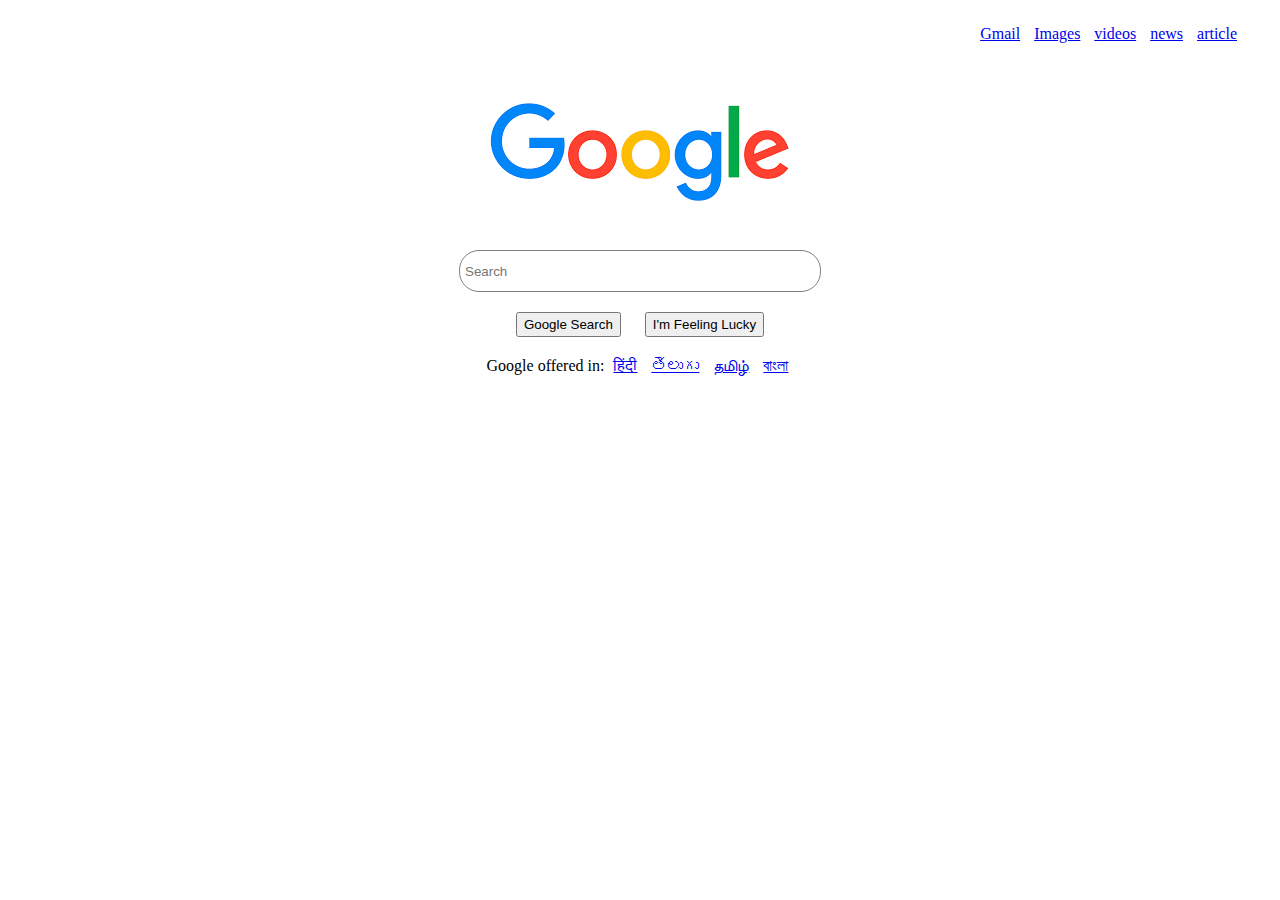
<file: GoogleClone/index.html>
<!DOCTYPE html>
<html lang="en">

<head>
    <meta charset="UTF-8">
    <meta name="viewport" content="width=device-width, initial-scale=1.0">
    <title>New Tab</title>
    <link rel="stylesheet" href="index.css">
    <script src="https://code.jquery.com/jquery-3.7.1.min.js"></script>
    <script>
        $(document).ready(function () {

        })
    </script>
</head>

<body> 
    <div class="container">
        <!-- Navigation Bar -->
        <div class="navbar">
            <a href="#Gmail">Gmail</a>
            <a href="#Images">Images</a>
            <a href="#videos">videos</a>
            <a href="#news">news</a>
            <a href="#article">article</a>
        </div>
        <!-- Image -->
        <div class="image">
            <a href="https://www.google.com/"><img src="download.png" alt=""></a>
        </div>
        <!-- Search -->
        <div class="search">
            <input type="text" placeholder="Search" class="SearchBar">
        </div>
        <!-- For Buttons -->
        <div class="btn">
            <div> </div>
            <button class="GS">Google Search</button>
            <button class="FL">I'm Feeling Lucky</button>
        </div>
        <div class="lang">
            Google offered in:
            <a href="#Hindi">हिंदी</a>
            <a href="#Telugu">తెలుగు</a>
            <a href="#Tamil">தமிழ்</a>
            <a href="#Bangla">বাংলা</a>
        </div>
    </div>
    <div
</body>

</html>
</file>
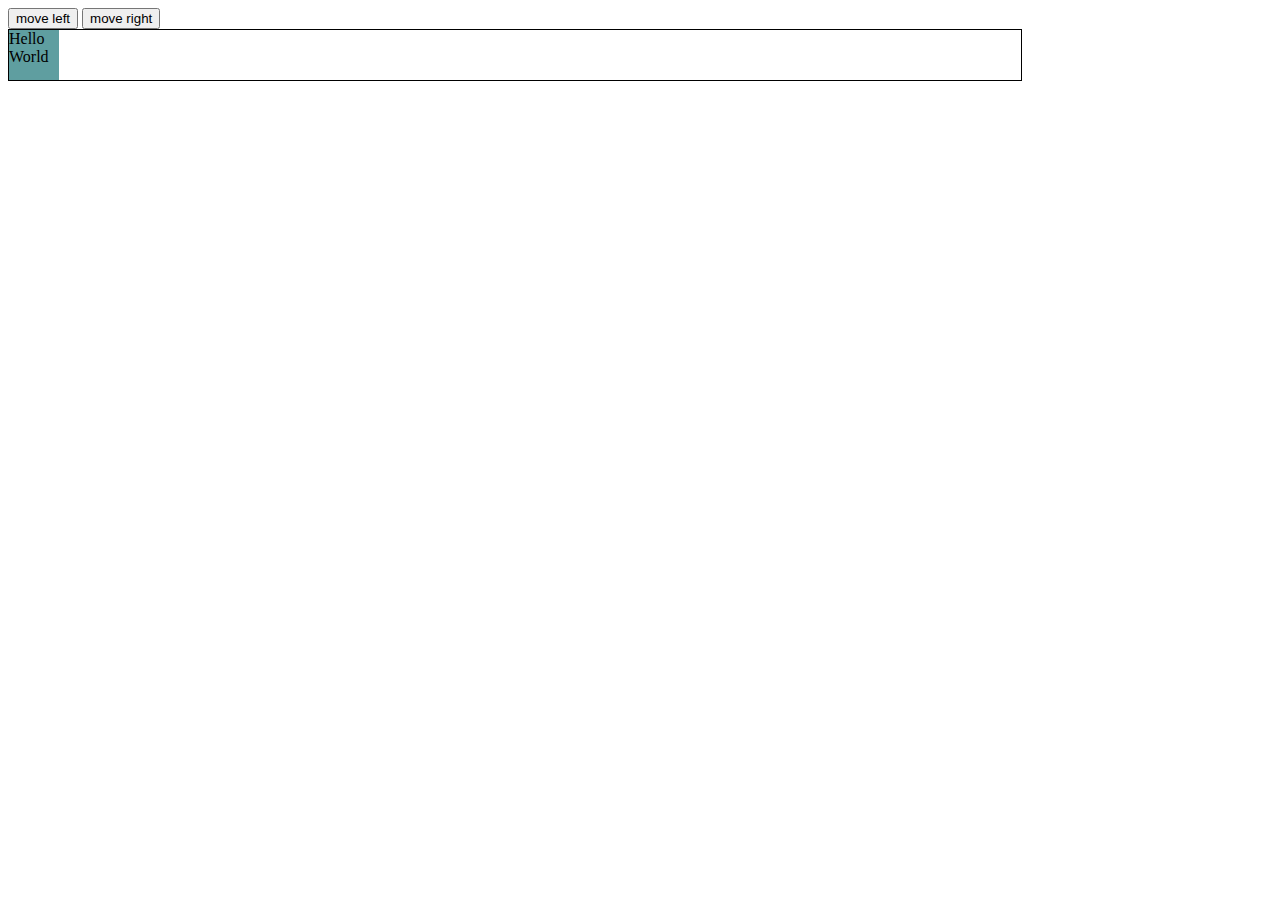
<file: test1.html>
<!-- Create a div(50X50px) and two buttons right move and left move respectively. By clicking the right move the div will move towards the right side 250px, the width and height of the div will be increased by 50px in each move and an alert will be shown.Again by clicking the left move button the div will move to its initial position with an alert. Add proper css to the div. -->

<!DOCTYPE html>
<html lang="en">
<head>
    <meta charset="UTF-8">
    <meta name="viewport" content="width=device-width, initial-scale=1.0">
    <title>Document</title>
    <style>
        .container{
            height: 50px;
            width: 50px;
            position: relative;
            display: flex;
            background-color: cadetblue;
        }
        .content{
            margin-left: 0;
            padding-left: 0;
            margin-right: 250px;
            padding-right: 250px;
            border: 1px solid black;
        }
    </style>
    <script src="https://code.jquery.com/jquery-3.7.1.min.js" integrity="sha256-/JqT3SQfawRcv/BIHPThkBvs0OEvtFFmqPF/lYI/Cxo=" crossorigin="anonymous"></script>
    <script>
        $(document).ready(function(){
            $("#lBtn").click(function(){
                $(".container").animate({
                    left:"+=50px"
                },function(){
                    alert("Moved to left")
                })
            })
            $("#rBtn").click(function(){
                $(".container").animate({
                    left:"-=50px"
                },function(){
                    alert("Moved To right")
                })
            })
        })
    </script>
</head>
<body>
    <div class="btnDiv">
        <button id="lBtn">move left</button>
        <button id="rBtn">move right</button>
    </div>
    <div class="content">
        <div class="container">
            Hello World
        </div>
    </div>
    
</body>
</html>
</file>
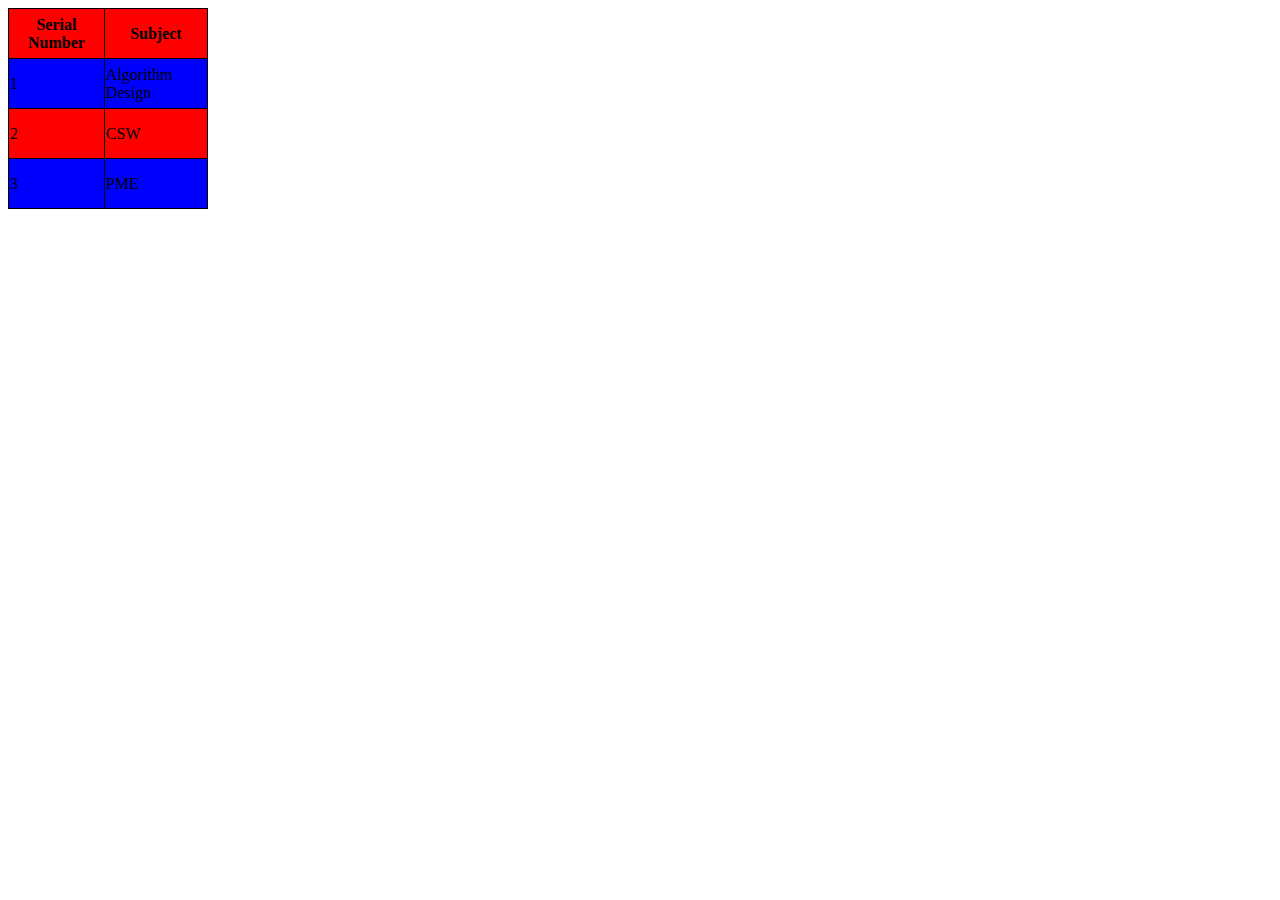
<file: Assignment2/Q1.html>
<html>
    <head>
        <title>
            Question1
        </title>
        <style>
            table,th,td{
                border: 1px solid black;
                border-collapse: collapse;
                height: 50px;
                width: 200px;
            }
            .even{
                background-color: blue;
            }
            .odd{
                background-color: red;
            }
        </style>
    </head>
    <body>
        <table>
            <tr class="odd">
                <th>Serial Number</th>
                <th>Subject</thd
            </tr>
            <tr class="even">
                <td>1</td>
                <td>Algorithm Design</td>
            </tr>
            <tr class="odd">
                <td>2</td>
                <td>CSW</td>
            </tr>
            <tr class="even">
                <td>3</td>
                <td>PME</td>
            </tr>
        </table>
    </body>
</html>
</file>
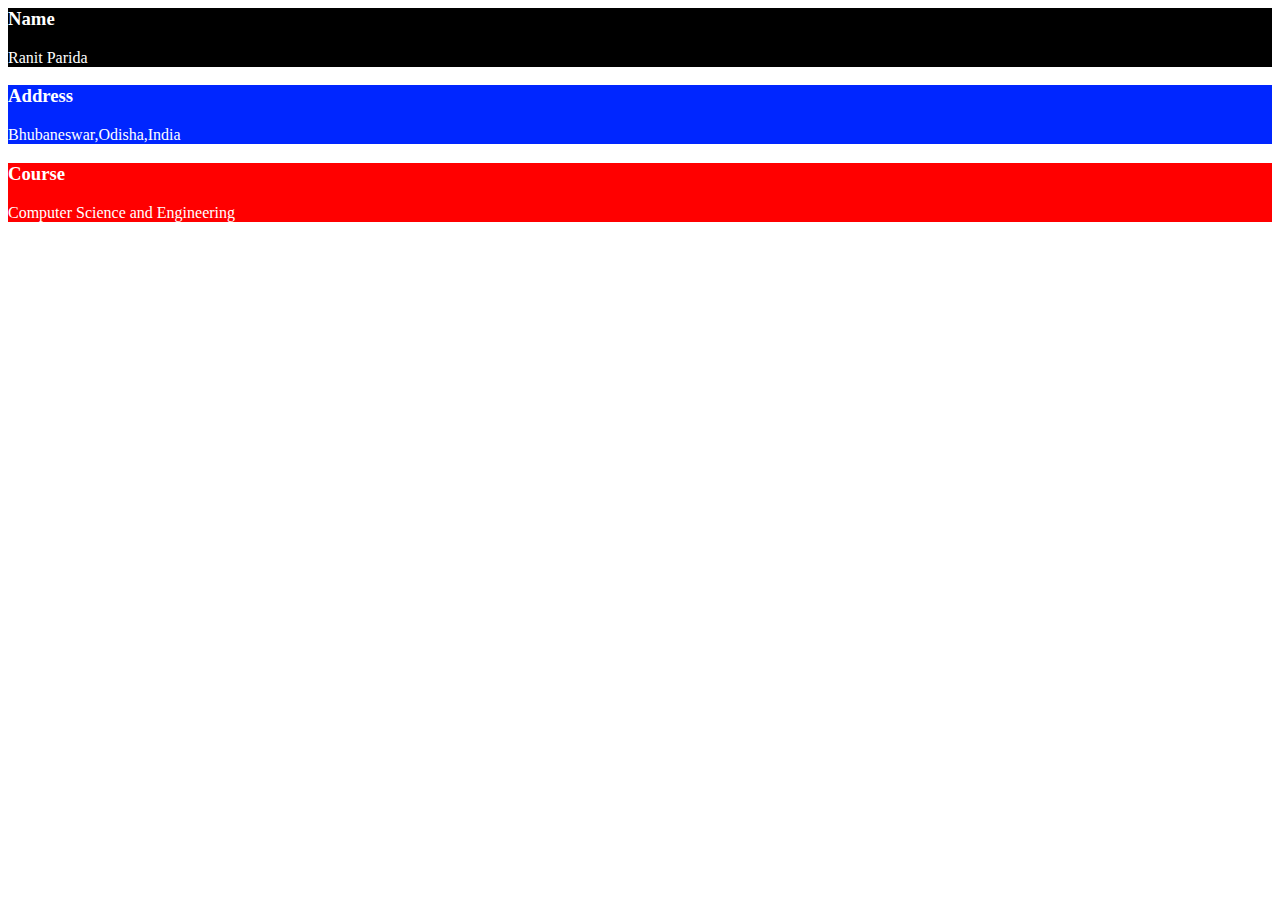
<file: Assignment2/Q2.html>
<html>

<head>
    <title>Question2</title>
    <style>
        .name{
            background-color: black;
            color: white;
        }
        .address{
            background-color: rgb(0, 38, 255);
            color: white;
        }
        .course{
            background-color: rgb(255, 0, 0);
            color: white;
        }
    </style>
</head>

<body>
    <div>
        <div class="name">
            <h3>Name</h3>
            <div>Ranit Parida</div>
        </div>
        <div class="address">
            <h3>Address</h3>
            <div>Bhubaneswar,Odisha,India</div>
        </div>
        <div class="course">
            <h3>Course</h3>
            <div>Computer Science and Engineering</div>
        </div>
    </div>
</body>

</html>
</file>
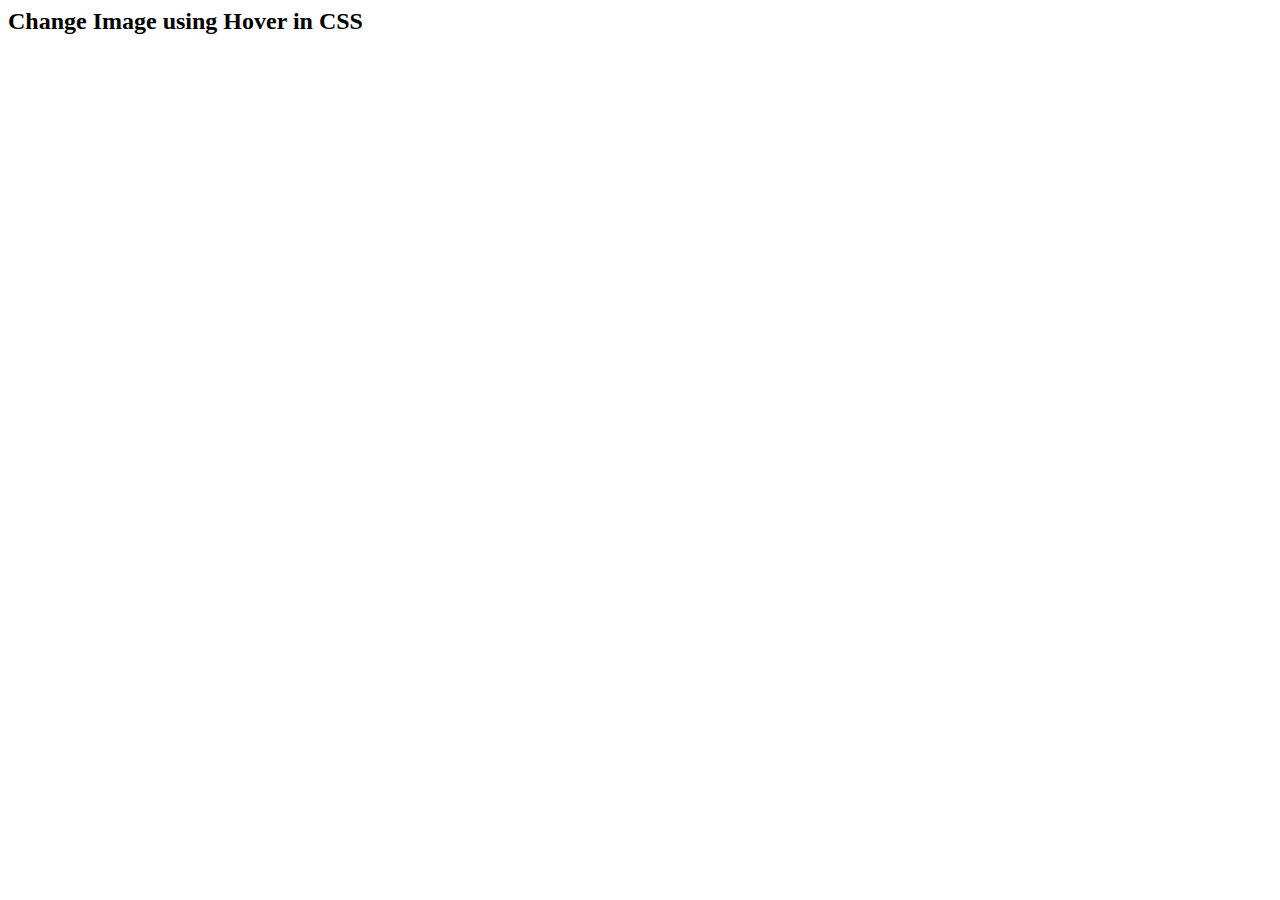
<file: Assignment2/Q3.html>
<html>
    <head>
        <title>Question3</title>
    </head>
    <style>
        .divImage {
         width: 250px;
         height: 195px;
         background:
         url(https://picsum.photos/seed/picsum/200/300) no-repeat;
         display: inline-block;
      }
      div:hover {
         background: url(https://picsum.photos/id/237/200/300) no-repeat;
         
      }
    </style>
    <body>
        <h2>Change Image using Hover in CSS</h2>
        <div class="divImage"></div>
    </body>
</html>
</file>
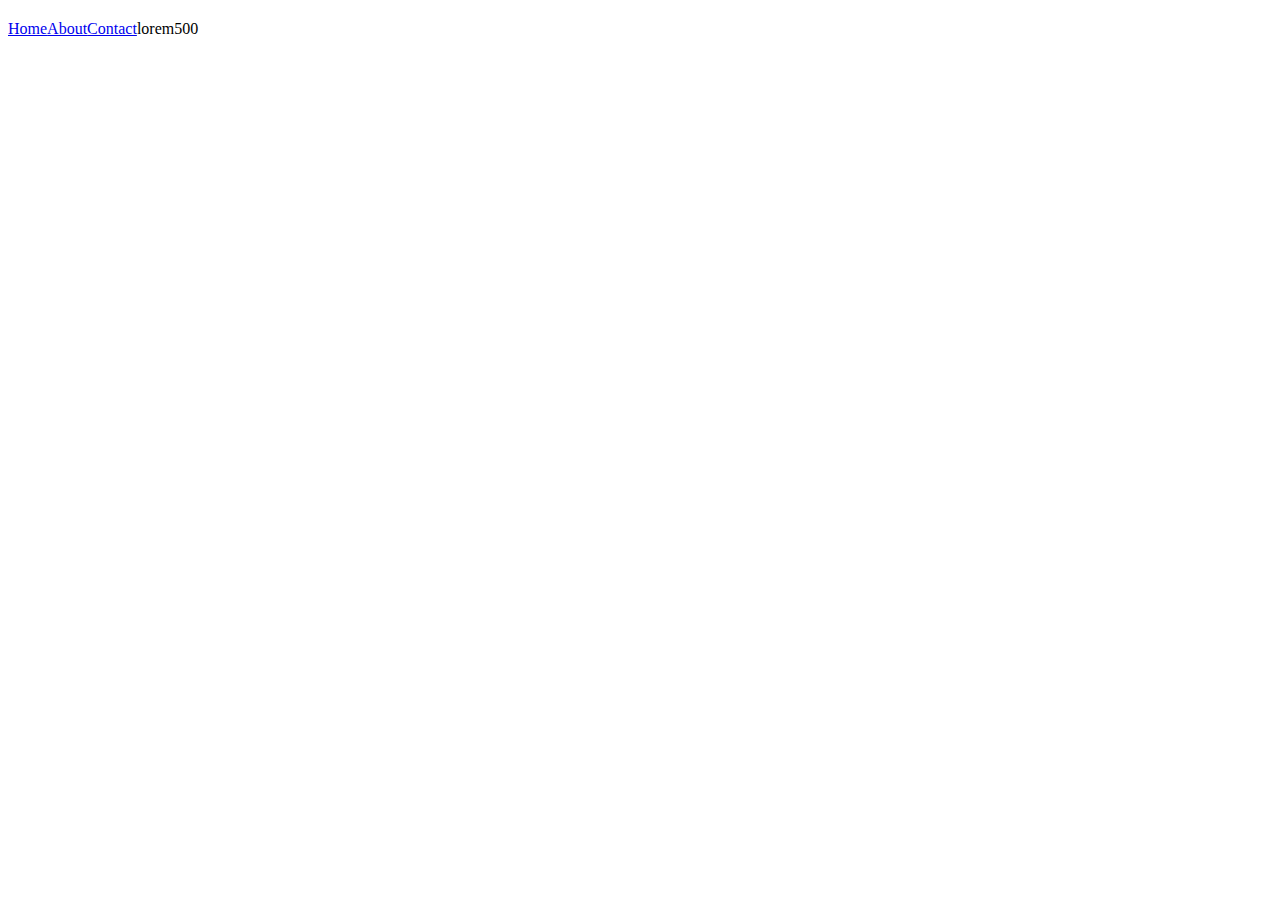
<file: Assignment2/Q6.html>
<html>
    <head>
        <title>Question5</title>
        <style>
            div,ul,li{
                list-style-type: none;
                float: left;
                display: inline;
                margin: 0;
                padding: 0;
                position: sticky;
                top: 20px;
            }
        </style>
    </head>
    <body>
        <div>
            <ul>
                <li><a href="#Home">Home</a></li>
                <li><a href="#About">About</a></li>
                <li><a href="#Contact">Contact</a></li>
            </ul>
            lorem500
        </div>
    </body>
</html>
</file>
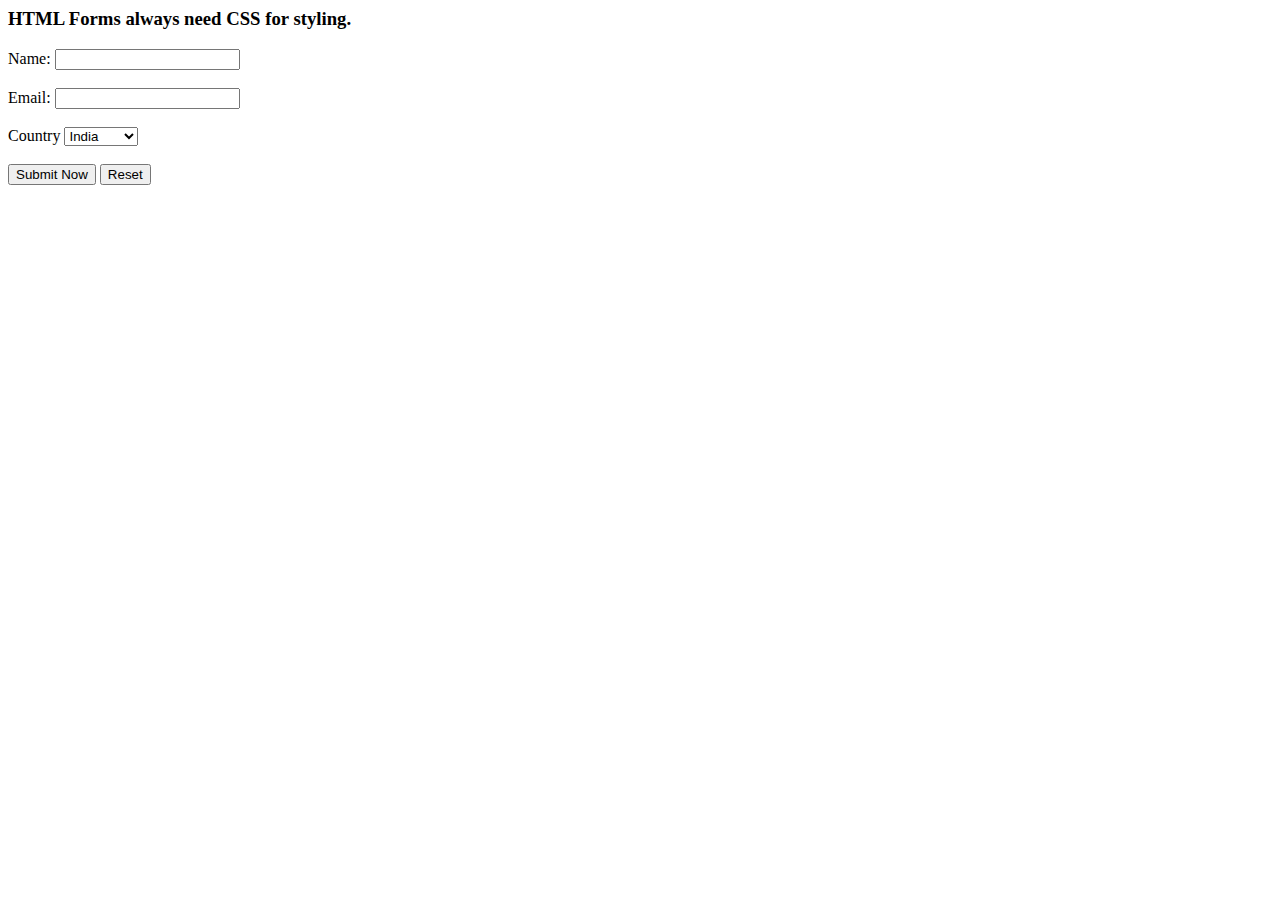
<file: Assignment2/Q8.html>
<html>

<head>
    <title>

    </title>
    <style>
    </style>
</head>

<body>
    <h3>HTML Forms always need CSS for styling.</h3>
    <div>
        <form action="">
            <label for="name">Name:</label>
            <input type="text" id="name" name="name" required> <br><br>
            <label for="email">Email:</label>
            <input type="email" id="email" name="email" required><br><br>
            <label for="country">Country</label>
            <select name="country" id="country">
                <option value="india">India</option>
                <option value="usa">USA</option>
                <option value="uk">UK</option>
                <option value="australia">Australia</option>
            </select><br><br>
            <button type="submit">Submit Now</button>
            <button type="reset">Reset</button>
        </form>
    </div>
</body>

</html>
</file>
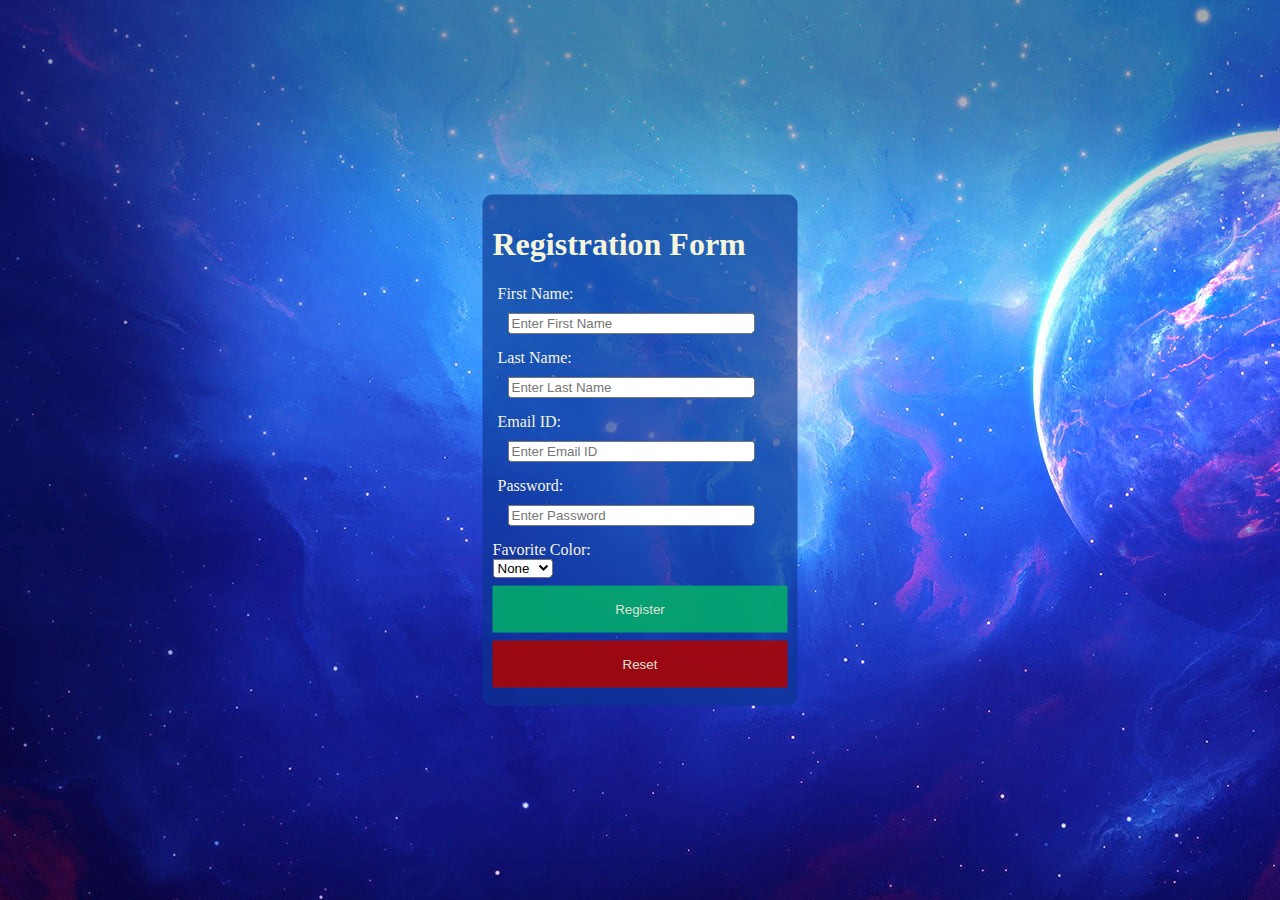
<file: formProject/form.html>
<!DOCTYPE html>
<html lang="en">

<head>
    <meta charset="UTF-8">
    <meta name="viewport" content="width=device-width, initial-scale=1.0">
    <title>Document</title>
    <link rel="stylesheet" href="form.css">
</head>

<body>
    <div class="container">
        <form action="" class="content">
            <h1>Registration Form</h1>
            <div class="formContent">
                <label for="fname">First Name:</label>
                <input type="text" class="formElements" placeholder="Enter First Name" required>
            </div>
            <div class="formContent">
                <label for="lname">Last Name:</label>
                <input type="text" class="formElements" placeholder="Enter Last Name" required>
            </div>
            <div class="formContent">
                <label for="email">Email ID:</label>
                <input type="text" class="formElements" placeholder="Enter Email ID" required>
            </div>
            <div class="formContent">
                <label for="password">Password:</label>
                <input type="text" class="formElements" placeholder="Enter Password" required>
            </div>
            <div class="dropdown">
                <label for="favColor">Favorite Color:</label>
                <div class="dropdown-content">
                    <select name="" required>
                        <option value="none">None</option>
                        <option value="red">Red</option>
                        <option value="blue">Blue</option>
                        <option value="green">Green</option>
                        <option value="brown">Brown</option>
                    </select>
                </div>
            </div>
            <div>
                <button class="registerBtn">Register</button>
                <button class="resetBtn">Reset</button>
            </div>
        </form>
    </div>

</body>

</html>
</file>
<file: GoogleClone/index.css>
div{
    position: relative;
    align-items: center;
    text-align: center;
    margin: 10px;
}
.navbar{
    position: relative;
    display:block;
    text-align: right;
    margin: 5px;
    padding: 15px;
}
.SearchBar{
    border: 1px solid grey;
    border-radius: 20px;
    height: 30px;
    width: 350px;
    padding: 5px;
}
.GS,.FL{
    margin: 10px;
    height: 25px;
}
a{
   margin: 5px;
}
</file>
<file: formProject/form.css>
body{
    background-image: url(download.jpg);
}
.container{
    position: absolute;
    top: 50%;
    left: 50%;
    transform: translate(-50%,-50%);
    display: block;
}
.content{
    height: auto;
    width: auto;
    display: block;
    background-color: rgba(10, 53, 146, 0.66);
    border-radius: 10px;
    color: beige;
    padding: 10px;
}
.formElements:hover{
    background-color: rgba(233, 208, 208) transparent;
    color: beige;
    opacity: 1;
}
.formElements{
    margin: 10px;
    width: 90%;
}
.formContent{
    margin: 5px;
    width: 90%;
}
button{
    align-self: center;
}
::placeholder{
    color: rgb(213, 213, 213)0, 0, 0, 0.276)
}
.registerBtn{
    display: block;
    background-color: #04AA6D;
    color: beige;
    padding: 16px 20px;
    margin: 8px 0;
    border: none;
    cursor: pointer;
    width: 100%;
    opacity: 0.9;
}
.registerBtn:hover{
    opacity: 1;
}
.resetBtn{
    display: block;
    background-color: #aa0404;
    color: beige;
    padding: 16px 20px;
    margin: 8px 0;
    border: none;
    cursor: pointer;
    width: 100%;
    opacity: 0.9;
}
.resetBtn:hover{
    opacity: 1;
}
</file>
